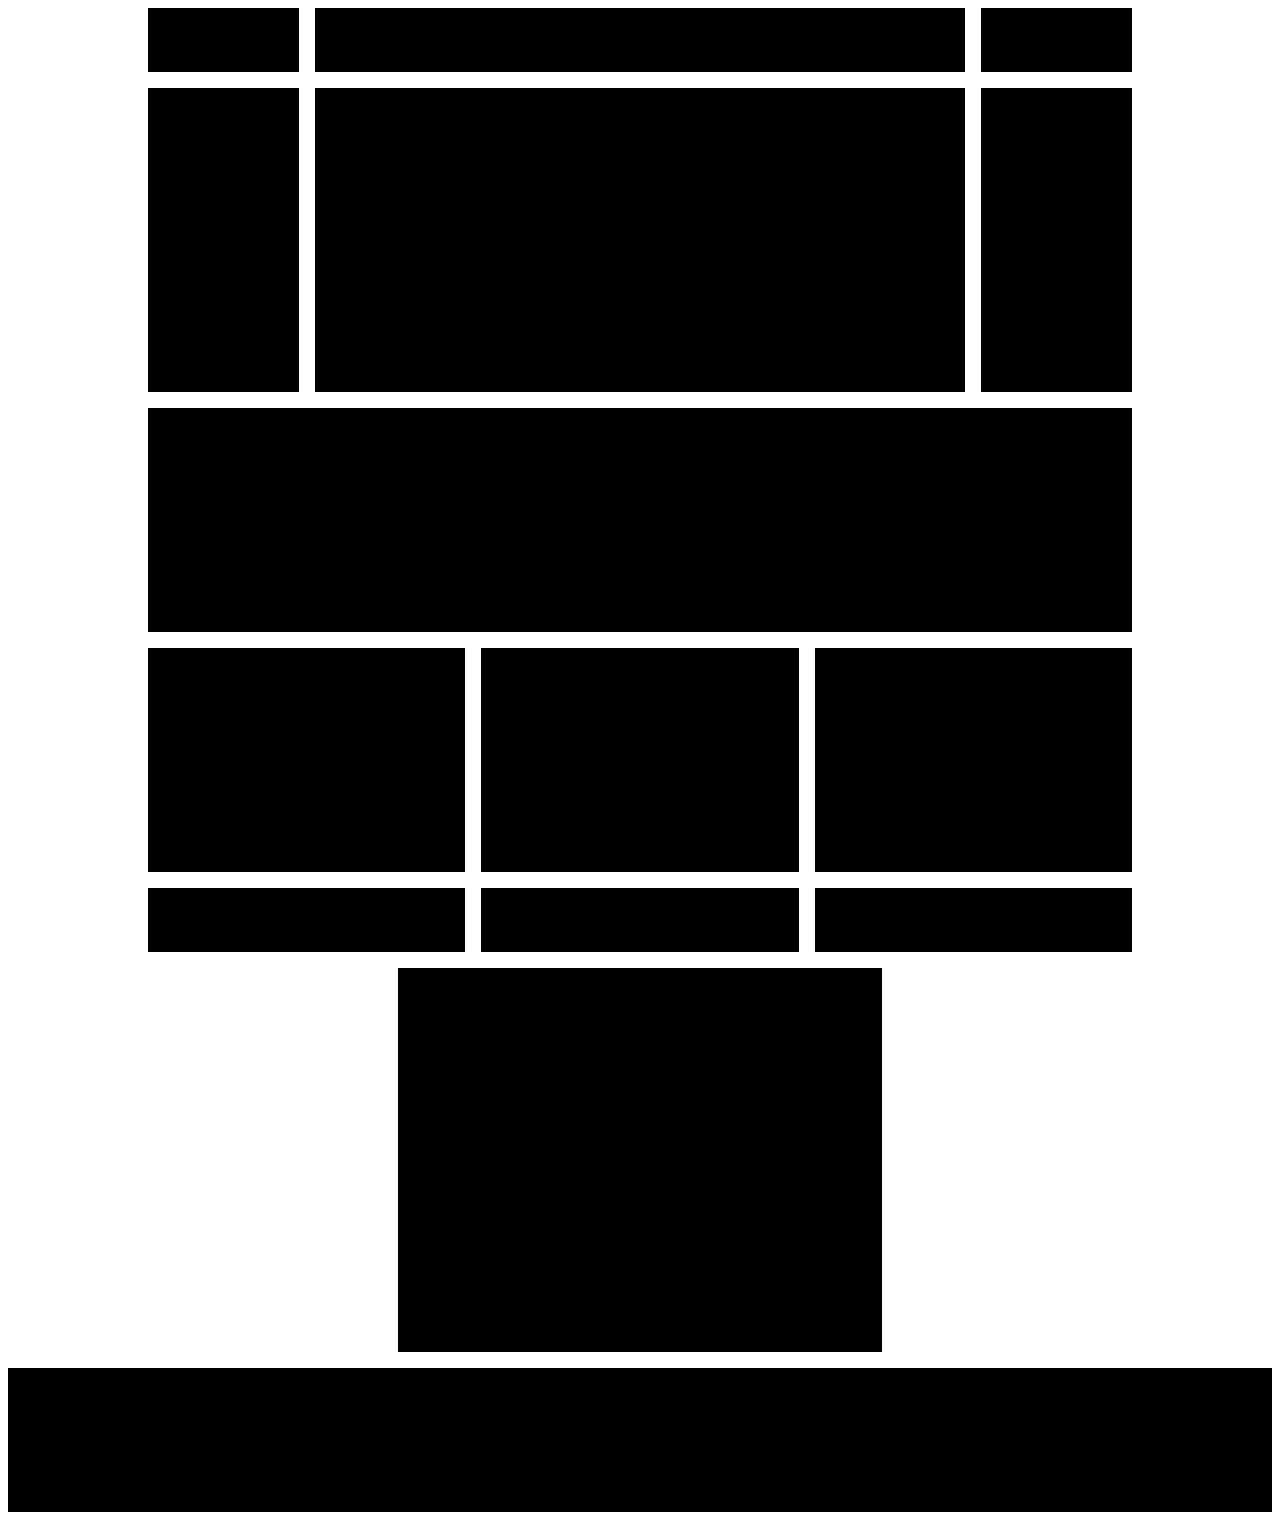
<file: maqueta.html>
<!DOCTYPE html>
	<html class="no-js" lang="en" dir="ltr">

		<head>
			<meta charset="utf-8">
			<meta http-equiv="x-ua-compatible" content="ie=edge">
			<meta name="viewport" content="width=device-width, initial-scale=1.0">

			<title>Maquetación</title>

			<link rel="stylesheet" href="css/foundation.css">
			<link rel="stylesheet" href="css/jquery-ui.css">
			<link rel="stylesheet" href="foundation-icons/foundation-icons.css">

			<style>
				.fila-1, .fila-2, .fila-3, .fila-4, .fila-5, .fila-6 {
					background-color: #000000;
					border: 0.5em solid #FFFFFF;
				}

				.fila-1 {
					height: 5em;
				}

				.fila-2 {
					height: 20em;
				}

				.fila-3 {
					height: 15em;
				}

				.fila-4 {
					height: 5em;
				}

				.fila-5 {
					height: 25em;
				}

				.fila-6 {
					height: 10em;
				}
			</style>
		</head>

		<body>
			<div class="row">
				<div class="column small-12">
					<div class="row">
						<div class="column large-2 fila-1"></div>
						<div class="column large-8 fila-1"></div>
						<div class="column large-2 fila-1"></div>
					</div>

					<div class="row">
						<div class="column large-2 fila-2"></div>
						<div class="column large-8 fila-2"></div>
						<div class="column large-2 fila-2"></div>
					</div>

					<div class="row">
						<div class="column large-12 fila-3"></div>

						<div class="column large-4 fila-3"></div>
						<div class="column large-4 fila-3"></div>
						<div class="column large-4 fila-3"></div>
					</div>

					<div class="row">
						<div class="column large-4 fila-4"></div>
						<div class="column large-4 fila-4"></div>
						<div class="column large-4 fila-4"></div>
					</div>

					<div class="row">
						<div class="column large-6 large-offset-3 fila-5"></div>
					</div>
				</div>
			</div>

			<div class="row expanded">
				<div class="column large-12 fila-6"></div>
			</div>

			<script src="js/vendor/jquery.js"></script>
			<script src="js/vendor/what-input.js"></script>
			<script src="js/vendor/foundation.js"></script>
			<script src="js/jquery-ui.js"></script>
		</body>

</html>
</file>
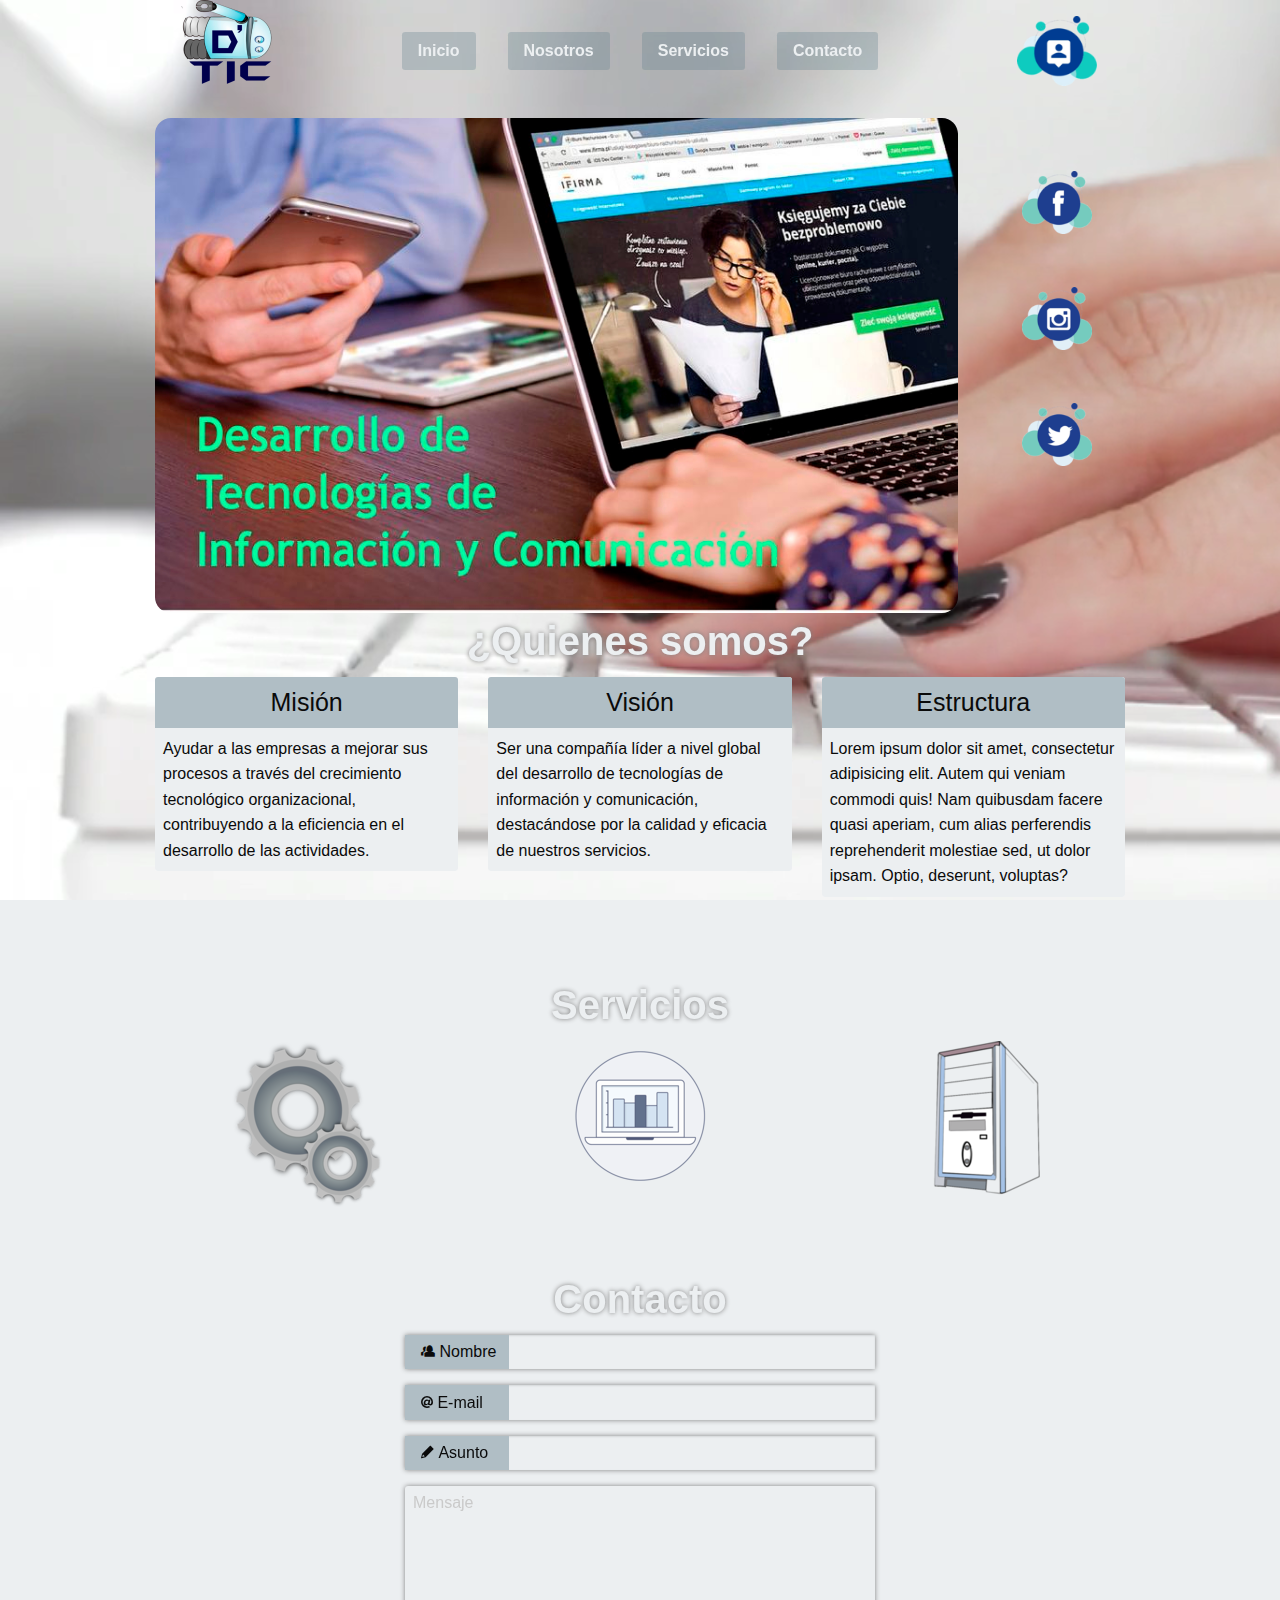
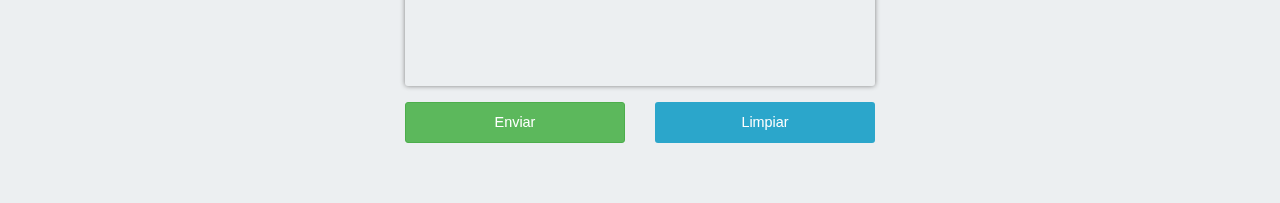
<file: principal.html>
<!DOCTYPE html>
<html class="no-js" lang="en" dir="ltr">

   <head>
      <meta charset="utf-8">
      <meta http-equiv="x-ua-compatible" content="ie=edge">
      <meta name="viewport" content="width=device-width, initial-scale=1.0">

      <title>D'TIC</title>

      <link rel="stylesheet" href="resources/css/foundation.css">
      <link rel="stylesheet" href="resources/css/jquery-ui.css">
      <link rel="stylesheet" href="resources/css/app.css">
      <link rel="stylesheet" href="resources/foundation-icons/foundation-icons.css">
   </head>

   <body>
      <div class="off-canvas-wrapper">
         <div class="off-canvas position-left" id="menu-movil" data-off-canvas data-transition="overlap">
            <button class="close-button" type="button" data-close>
               <span aria-hidden="true">&times;</span>
            </button>

            <h4>MENU</h4>

            <ul class="menu vertical" data-magellan>
               <li><a href="#imagen-principal">Inicio</a></li>
               <li><a href="#nosotros">Nosotros</a></li>
               <li><a href="#servicios">Servicios</a></li> 
               <li><a href="#contacto">Contacto</a></li>
            </ul>

            <h4>REDES SOCIALES</h4>

            <h4>DATOS DE CONTACTO</h4>
         </div>

         <div class="off-canvas-content" data-off-canvas-content>
            <div class="title-bar fixed" data-responsive-toggle="menu-desktop" data-hide-for="medium">
               <button class="menu-icon" type="button" data-open="menu-movil"></button>

               <div class="title-bar-title">D'TIC</div>
            </div>

            <video class="show-for-large" playsinline autoplay muted loop>
               <source src="resources/videos/mp4/fondo.mp4" type="video/mp4" />
            </video>

            <div class="row">
               <div class="column small-12">
                  <!-- Header -->
                  <!-- ******************************************************** -->
                  <div class="row">
                     <div class="column large-2 text-center">
                        <img src="resources/imagenes/logo/png/logo_dtic.png" class="logo_dtic">
                     </div>

                     <div class="column large-8">
                        <nav id="menu-desktop">
                           <ul class="menu align-center" data-magellan>
                              <li><a href="#imagen-principal">Inicio</a></li>
                              <li><a href="#nosotros">Nosotros</a></li>
                              <li><a href="#servicios">Servicios</a></li> 
                              <li><a href="#contacto">Contacto</a></li>
                           </ul>
                        </nav>
                     </div>

                     <div class="column large-2 text-center">
                        <img src="resources/imagenes/iconos/png/icono_iniciar_sesion.png" class="icono_iniciar_sesion">
                     </div>
                  </div>
                  <!-- ******************************************************** -->


                  <!-- Section principal -->
                  <!-- ****************************************************************************************************************** -->
                  <div class="row" style="margin-top: 2em;">
                     <div class="column large-2 fila-2" style="display: none;">
                        <div class="row">
                           <div class="column text-center">
                              <img src="resources/imagenes/iconos/png/icono_soporte.png" class="icono-social" style="margin-top: 3.5em;">
                           </div>
                        </div>

                        <div class="row">
                           <div class="column text-center">
                              <img src="resources/imagenes/iconos/png/icono_mensaje.png" class="icono-social">
                           </div>
                        </div>
                     </div>

                     <div class="column large-10 fila-2">
                        <div
                           class="orbit"
                           data-orbit
                           data-options="animInFromLeft:fade-in; animInFromRight:fade-in; animOutToLeft:fade-out; animOutToRight:fade-out">

                           <ul class="orbit-container">
                              <li class="is-active orbit-slide">
                                 <img class="orbit-image" src="resources/imagenes/orbit/jpg/imagen_1.jpg" alt="Space">
                              </li>

                              <li class="orbit-slide">
                                 <img class="orbit-image" src="resources/imagenes/orbit/jpg/imagen_2.jpg" alt="Space">
                              </li>

                              <li class="orbit-slide">
                                 <img class="orbit-image" src="resources/imagenes/orbit/jpg/imagen_3.jpg" alt="Space">
                              </li>

                              <li class="orbit-slide">
                                 <img class="orbit-image" src="resources/imagenes/orbit/jpg/imagen_4.jpg" alt="Space">
                              </li>
                           </ul>
                        </div>
                     </div>

                     <div class="column large-2 fila-2">
                        <div class="row">
                           <div class="column text-center">
                              <img src="resources/imagenes/iconos/png/icono_facebook.png" class="icono-social">
                           </div>
                        </div>

                        <div class="row">
                           <div class="column text-center">
                              <img src="resources/imagenes/iconos/png/icono_instagram.png" class="icono-social">
                           </div>
                        </div>

                        <div class="row">
                           <div class="column text-center">
                              <img src="resources/imagenes/iconos/png/icono_twitter.png" class="icono-social">
                           </div>
                        </div>
                     </div>
                  </div>
                  <!-- ****************************************************************************************************************** -->


                  <!-- Quienes somos -->
                  <!-- **************************************************************************************************************************** -->
                  <div class="row">
                     <div class="column large-12 text-center">
                        <h2 id="nosotros" class="subtitulo" data-magellan-target="nosotros">
                           ¿Quienes somos?
                        </h2>
                     </div>

                     <div class="column large-4">
                        <div class="card" data-equalizer-watch>
                           <div class="card-divider text-center">
                              <h4>Misión</h4>
                           </div>

                           <div class="card-section">
                              <p>
                                 Ayudar a las empresas a mejorar sus procesos a través del crecimiento tecnológico organizacional, contribuyendo a la eficiencia en el desarrollo de las actividades.
                              </p>
                           </div>
                        </div>
                     </div>

                     <div class="column large-4">
                        <div class="card" data-equalizer-watch>
                           <div class="card-divider text-center">
                              <h4>Visión</h4>
                           </div>

                           <div class="card-section">
                              <p>
                                 Ser una compañía líder a nivel global del desarrollo de tecnologías de información y comunicación, destacándose por la calidad y eficacia de nuestros servicios.
                              </p>
                           </div>
                        </div>
                     </div>
                     
                     <div class="column large-4">
                        <div class="card" data-equalizer-watch>
                           <div class="card-divider text-center">
                              <h4>Estructura</h4>
                           </div>

                           <div class="card-section">
                              <p>
                                 Lorem ipsum dolor sit amet, consectetur adipisicing elit. Autem qui veniam commodi quis! Nam quibusdam facere quasi aperiam, cum alias perferendis reprehenderit molestiae sed, ut dolor ipsam. Optio, deserunt, voluptas?
                              </p>
                           </div>
                        </div>
                     </div>
                  </div>
                  <!-- **************************************************************************************************************************** -->


                  <!-- Servicios -->
                  <!-- **************************************************************************************************************************** -->
                  <div class="row" style="margin-top: 4em;">
                     <div class="column large-12 text-center">
                        <h2 id="servicios" class="subtitulo" data-magellan-target="servicios">
                           Servicios
                        </h2>
                     </div>

                     <div class="column large-4 text-center">
                        <img
                           src="resources/imagenes/servicios/png/paginas.png"
                           data-equalizer-watch
                           data-open="diseno-paginas-web"
                        />
                     </div>

                     <div class="column large-4 text-center">
                        <img
                           src="resources/imagenes/servicios/png/escritorio.png"
                           data-equalizer-watch
                           data-open="aplicaciones-escritorio"
                        />
                     </div>

                     <div class="column large-4 text-center">
                        <img
                           src="resources/imagenes/servicios/png/mantenimiento.png"
                           data-equalizer-watch
                           data-open="mantenimiento-equipos-computo"
                        />
                     </div>
                  </div>

                  <!-- Modal's -->
                  <div class="reveal" id="diseno-paginas-web" data-reveal data-animation-in="fade-in" data-animation-out="fade-out">
                     <h3>Diseño de paginas web</h3>
                     
                     <p>
                        Nos enfocamos en Interpreta la idea de nuestros clientes y así aplicar la mejor idea de desarrollo y diseño web de forma clara y sencilla.
                     </p>
                     
                     <button class="close-button" data-close aria-label="Close modal" type="button">
                        <span aria-hidden="true">&times;</span>
                     </button>
                  </div>

                  <div class="reveal" id="aplicaciones-escritorio" data-reveal data-animation-in="fade-in" data-animation-out="fade-out">
                     <h3>Aplicaciones de escritorio</h3>
                     
                     <p>
                        Nuestra prioridad es responder a las necesidades de nuestros clientes implementando la experiencia y conocimientos necesarios por medio del desarrollo de soluciones que garanticen la seguridad requerida y que sean vulnerables  a los cambios que surgen día a día.
                     </p>
                     
                     <button class="close-button" data-close aria-label="Close modal" type="button">
                        <span aria-hidden="true">&times;</span>
                     </button>
                  </div>

                  <div class="reveal" id="mantenimiento-equipos-computo" data-reveal data-animation-in="fade-in" data-animation-out="fade-out">
                     <h3>Mantenimiento de equipos de computo</h3>
                     
                     <p>
                        Ofrecemos servicios de mantenimiento preventivo y correctivo tanto individual como contrato anual al igual que servicios  de actualización, realizando formateo e instalación de programas, revisión y eliminación de virus.
                     </p>
                     
                     <button class="close-button" data-close aria-label="Close modal" type="button">
                        <span aria-hidden="true">&times;</span>
                     </button>
                  </div>

                  <!-- Movil -->
                  <div class="small-12 show-for-small-only column">
                     <ul class="accordion" data-accordion data-allow-all-closed="true"f>
                        <li class="accordion-item" data-accordion-item>
                           <a class="accordion-title">Diseño de paginas web</a>

                           <div class="accordion-content" data-tab-content>
                              Lorem ipsum dolor sit amet, consectetur adipisicing elit. Non cum incidunt totam placeat consectetur accusantium suscipit laudantium, veritatis, rerum, delectus nostrum velit, consequuntur voluptatem pariatur beatae dolorem at error modi.
                           </div>
                        </li>

                        <li class="accordion-item" data-accordion-item>
                           <a class="accordion-title">Aplicaciones de escritorio</a>

                           <div class="accordion-content" data-tab-content>
                              Lorem ipsum dolor sit amet, consectetur adipisicing elit. Sit ex iusto omnis pariatur veniam perferendis, voluptas, mollitia aut suscipit nisi, facilis nulla voluptatem optio. Pariatur maxime esse repellat officia sapiente!
                           </div>
                        </li>

                        <li class="accordion-item" data-accordion-item>
                           <a class="accordion-title">Mantenimiento de equipos de computo</a>

                           <div class="accordion-content" data-tab-content>
                              Lorem ipsum dolor sit amet, consectetur adipisicing elit. Expedita modi quas itaque tempore distinctio, quam quasi quis facere ratione consequatur laboriosam molestias odit sapiente odio mollitia dicta, sunt at harum.
                           </div>
                        </li>
                     </ul>
                  </div>
                  <!-- **************************************************************************************************************************** -->


                  <!-- Contacto -->
                  <!-- ************************************************************************************************ -->
                  <div class="row" style="margin-top: 4em;">
                     <div class="column large-12 text-center">
                        <h2 id="contacto" class="subtitulo" data-magellan-target="contacto">
                           Contacto
                        </h2>
                     </div>

                     <div class="column large-6 large-offset-3 fila-5">
                        <form id="formulario-contacto">
                           <div class="input-group">
                              <span class="input-group-label">
                                 <i class="fi-torsos-female-male"></i>&nbsp;Nombre
                              </span>
                              <input class="input-group-field" type="text" required="true">
                           </div>

                           <div class="input-group">
                              <span class="input-group-label">
                                 <i class="fi-at-sign"></i>&nbsp;E-mail
                              </span>
                              <input class="input-group-field" type="email" required="true">
                           </div>

                           <div class="input-group">
                              <span class="input-group-label">
                                 <i class="fi-pencil"></i>&nbsp;Asunto
                              </span>
                              <input class="input-group-field" type="text" required="true">
                           </div>
                           
                           <textarea cols="30" rows="10" placeholder="Mensaje" style="resize: none;"></textarea>
                           
                           <div class="row">
                              <div class="small-6 column">
                                 <button id="enviar" type="submit" class="button btn-success expanded">Enviar</button>
                              </div>

                              <div class="small-6 column">
                                 <button id="limpiar" type="button" class="button info expanded">Limpiar</button>
                              </div>
                           </div>
                        </form>
                     </div>
                  </div>
                  <!-- ************************************************************************************************ -->
               </div>
            </div>

            <div class="row expanded">
               <div class="column large-12 fila-6"></div>
            </div>



            <section>
               
            </section>

            <!-- 
            <footer class="row expanded show-for-medium">
               <div class="medium-12 column" style="height: 7rem; background-color: #263238;">
                  <div class="row">
                     <div class="medium-3 medium-centered large-centered column align-center">
                        <i class="fi-social-facebook" style="font-size: 50px;"></i>
                        <i class="fi-social-twitter"></i>
                        <i class="fi-social-instagram"></i>
                     </div>

                     <div class="medium-12 column">
                        
                     </div>
                  </div>
               </div>
            </footer>
            -->
         </div>
      </div>

      <script src="resources/js/vendor/jquery.js"></script>
      <script src="resources/js/vendor/what-input.js"></script>
      <script src="resources/js/vendor/foundation.js"></script>
      <script src="resources/js/jquery-ui.js"></script>
      <script src="resources/js/app.js"></script>
   </body>

</html>
</file>
<file: resources/css/app.css>
/* Generales */
/********************************/
body {
	background-color: #ECEFF1;
}
/********************************/


/* Video de fondo */
/**********************/
video {
    background-size: cover;
    top: 0;
    right: 0;
    bottom: 0;
    left: 0;
    width: auto;
    height: auto;
    min-height: 100%;
    min-width: 100%;
    position: fixed;
    z-index: -100;
}
/**********************/


/* Menu para tablets y desktops */
/*************************************************/
#menu-desktop {
	padding-top: 1em;
}

#menu-desktop li {
	margin: 1rem;
	border-radius: 0.2rem;
	background-color: rgba(96, 125, 139, 0.3);

	transition: 0.5s;
}

#menu-desktop li:hover {
	background-color: rgba(38, 50, 56, 0.6);
}

#menu-desktop a {
	text-decoration: none;
    font-weight: bold;
    color: #ECEFF1;
}

#menu-desktop > div > ul {
	position: fixed;
	z-index: 1;
	margin-top: -0.5em;
}
/************************************************


/* Logo */
.logo_dtic {
	width: 100px;
}


/* Icono iniciar sesion */
/*******************************/
.icono_iniciar_sesion {
	width: 80px;
	cursor: pointer;
	padding-top: 1em;

	transition: 0.3s;
}

.icono_iniciar_sesion:hover {
	width: 90px;
}
/*******************************/


/* Orbit */
/*********************************/
.orbit-image {
	border-radius: 1em;
}

.orbit-caption {
	border-radius: 0 0 1em 1em;
}
/*********************************/


/* Iconos sociales */
/************************/
.icono-social {
	width: 70px;
	cursor: pointer;
	padding-top: 3.3em;

	transition: 0.3s;
}

.icono-social:hover {
	width: 80px;
}
/************************/



/* Barra de navegación responsive */
/******************************/
.title-bar {
	background-color: #263238;
	position: fixed;
	padding: 0.3rem;
	width: 100%;
	z-index: 1;
}

.title-bar-title {
	margin-left: 0.3rem;
}
/******************************/


/* Menu para moviles */
/********************************/
#menu-movil {
	background-color: #607D8B;
	color: #FFFFFF;
}

#menu-movil .close-button {
	color: #FFFFFF;
}

#menu-movil h4 {
	font-weight: bold;
	color: #455A64;
	padding: 1rem 1rem 0 1rem;
}

#menu-movil a {
	text-decoration: none;
	color: #FFFFFF;
}

#menu-movil li {
	color: #ECEFF1;
}

#menu-movil li:hover {
	background-color: #78909C;
}
/********************************/


/* Todos los subtitulos de la pagina */
/*******************/
.subtitulo {
	color: #ECEFF1;
	font-weight: bold;
	text-shadow: 0px 0px 5px grey;
}
/*******************/


/* Estilos segun el tamaño de la pantalla */
/*****************************************************************/
/* Small only */
@media screen and (max-width: 39.9375em) {}

/* Medium and up */
@media screen and (min-width: 40em) {}

/* Medium only */
@media screen and (min-width: 40em) and (max-width: 63.9375em) {
	#menu-desktop {
		position: fixed;
	}
}

/* Large and up */
@media screen and (min-width: 64em) {
	#imagen-principal {
		margin-top: 3rem;
	}

	.input-group-field {
		background-color: #ECEFF1;
		margin-left: -6.5rem;
	}

	textarea {
		background-color: #ECEFF1;
	}
}

/* Large only */
@media screen and (min-width: 64em) and (max-width: 74.9375em) {}

/* Menor o igual a tablet */
@media screen and (max-width: 1023px) {
	.subtitulo {
		color: #263238;
	}

	.primera-imagen {
		border-radius: 0;
	}

	.card > :last-child {
		background-color: transparent;
	}

	.input-group-label {
		z-index: -1;
	}

	textarea {
		background-color: #FFFFFF;
	}
}
/*****************************************************************/


/* Cards */
/*********************************/
.card {
	border: none;
}

.card-divider {
	background-color: #B0BEC5;
	padding: 0.5rem;
}

.card > :last-child {
	background-color: #ECEFF1;
	padding: 0.5rem;
}
/*********************************/


/* Accordion */
/**********************************/
.accordion-title {
	border: none;
    background-color: #B0BEC5;
    color: #263238;
    padding: 1rem;
    border-bottom: 0.5rem solid #ECEFF1;

    transition: 0.5s;
}

a.accordion-title {
	text-decoration: none;
}

.accordion-title:hover {
	color: #263238;
	background-color: #90A4AE;
}

.accordion-title:focus,
.accordion-title:active {
	color: #263238;
	background-color: #B0BEC5;
}

.accordion-content {
	background-color: #ECEFF1;
	border: none;
	padding: 0.5rem;
}
/**********************************/

/* Formulario de contacto */
/*******************************/
.input-group, textarea {
	box-shadow: 0px 0px 5px grey;

	transition: 0.2s;
}

.input-group:hover, textarea:focus {
	box-shadow: 0px 0px 0px grey;
}

.input-group-label {
	position: relative;
	background-color: #B0BEC5;
	width: 6.5rem;
	align-content: center;
}

.input-group > :first-child {
    border-radius: 0;
}

textarea,
textarea:focus,
.input-group-label,
.input-group-field,
.input-group-field:focus {
	border: none;
}

.btn-success {
    color: #fff;
    background-color: #5cb85c;
    border-color: #4cae4c;
}

.btn-success:hover {
    color: #fff;
    background-color: #449d44;
    border-color: #398439;
}
/*******************************/
</file>
